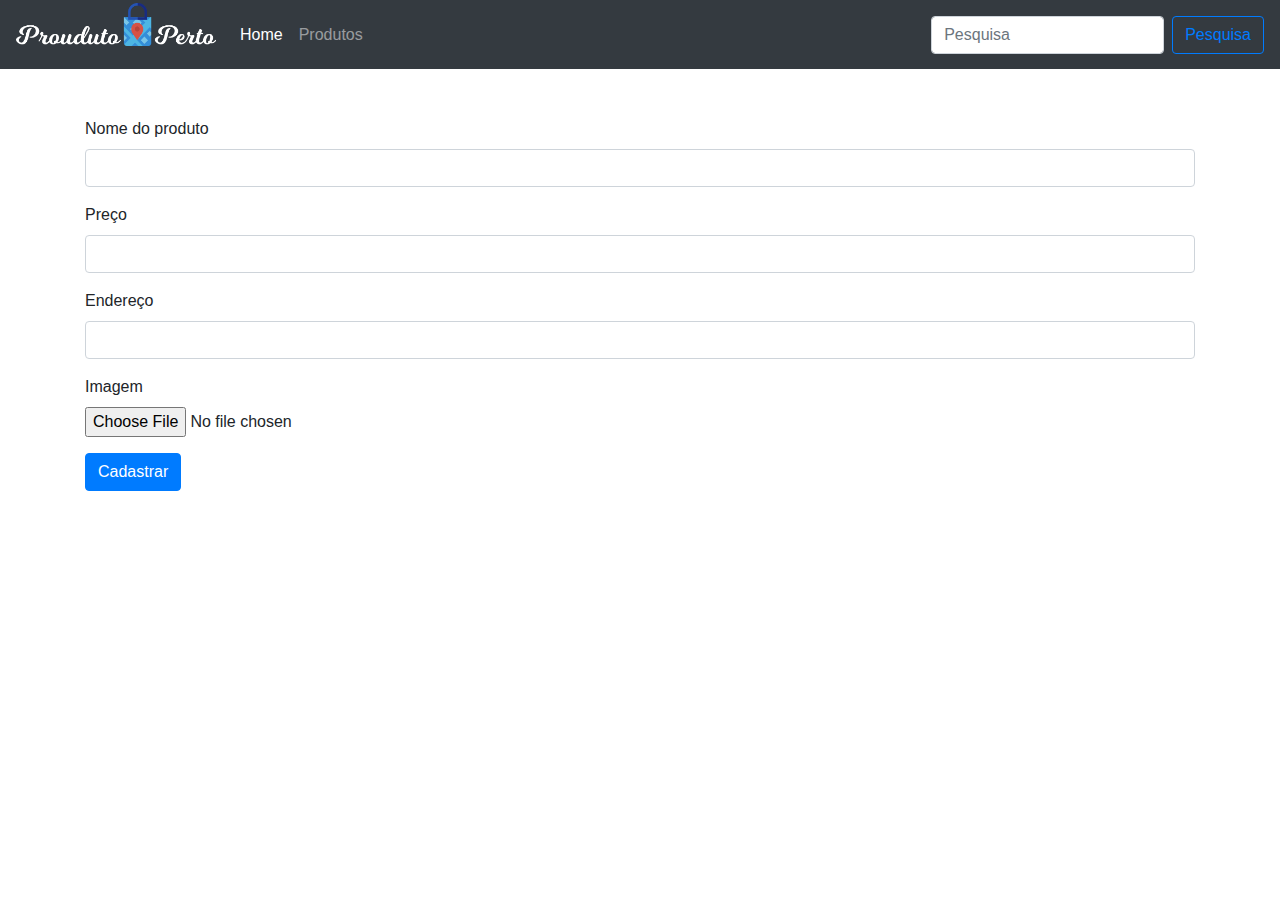
<file: index.html>
<!DOCTYPE html>
<html>
    <head>
        <title>Produto Perto</title>
        <meta charset="utf-8">
        <link rel="stylesheet" href="https://stackpath.bootstrapcdn.com/bootstrap/4.5.2/css/bootstrap.min.css" integrity="sha384-JcKb8q3iqJ61gNV9KGb8thSsNjpSL0n8PARn9HuZOnIxN0hoP+VmmDGMN5t9UJ0Z" crossorigin="anonymous">
        <link rel="stylesheet" href="css/style.css" >
    </head>
    <body>

      <nav class="navbar navbar-expand-lg navbar-dark bg-dark">
        <button class="navbar-toggler" type="button" data-toggle="collapse" data-target="#navbarTogglerDemo01" aria-controls="navbarTogglerDemo01" aria-expanded="false" aria-label="Toggle navigation">
          <span class="navbar-toggler-icon"></span>
        </button>
        <div class="collapse navbar-collapse" id="navbarTogglerDemo01">
          <a class="navbar-brand logo" href="index.html"><img src="images/logo_produto_perto.png" width="200px" border="0" ></a>
          <ul class="navbar-nav mr-auto mt-2 mt-lg-0">
            
            <li class="nav-item active">
              <a class="nav-link" href="index.html">Home <span class="sr-only">(current)</span></a>
            </li>

            <li class="nav-item">
              <a class="nav-link" href="produtos.html">Produtos</a>
            </li>
           
          </ul>
          <form class="form-inline my-2 my-lg-0">
            <input class="form-control mr-sm-2" type="search" placeholder="Pesquisa" aria-label="Search">
            <button class="btn btn-outline-primary my-2 my-sm-0" type="submit">Pesquisa</button>
          </form>
        </div>
      </nav>

      <br/><br/>

      <div class="container">

        <form method="POST" name="form_produto" id="form_produto" enctype="multipart/form-data">

          <div class="form-group">
            <label for="nome_produto">Nome do produto</label>
            <input type="text" class="form-control" id="nome_produto" name="nome_produto" >
          </div>

          <div class="form-group">
            <label for="preco">Preço</label>
            <input type="text" class="form-control" id="preco" name="preco">
          </div>

          <div class="form-group">
            <label for="endereco">Endereço</label>
            <input type="text" class="form-control" id="endereco" name="endereco">
          </div>

          <div class="form-group">
            <label for="imagem">Imagem</label><br>
            <input type="file" id="arquivo" name="arquivo">
          </div>
         
          <button type="submit" class="btn btn-primary">Cadastrar</button>
        </form>

      </div>

        

        <script src="https://code.jquery.com/jquery-3.5.1.min.js" crossorigin="anonymous"></script>
        <script src="https://cdn.jsdelivr.net/npm/popper.js@1.16.1/dist/umd/popper.min.js" integrity="sha384-9/reFTGAW83EW2RDu2S0VKaIzap3H66lZH81PoYlFhbGU+6BZp6G7niu735Sk7lN" crossorigin="anonymous"></script>
        <script src="https://stackpath.bootstrapcdn.com/bootstrap/4.5.2/js/bootstrap.min.js" integrity="sha384-B4gt1jrGC7Jh4AgTPSdUtOBvfO8shuf57BaghqFfPlYxofvL8/KUEfYiJOMMV+rV" crossorigin="anonymous"></script>
        
        <script src="js/submit.js"></script>
    </body>
</html>
</file>
<file: css/style.css>
.logo{
    position: relative;
    top: -10px;
}

.card_margin{
    position: relative;
    margin: 10px;
}
</file>
